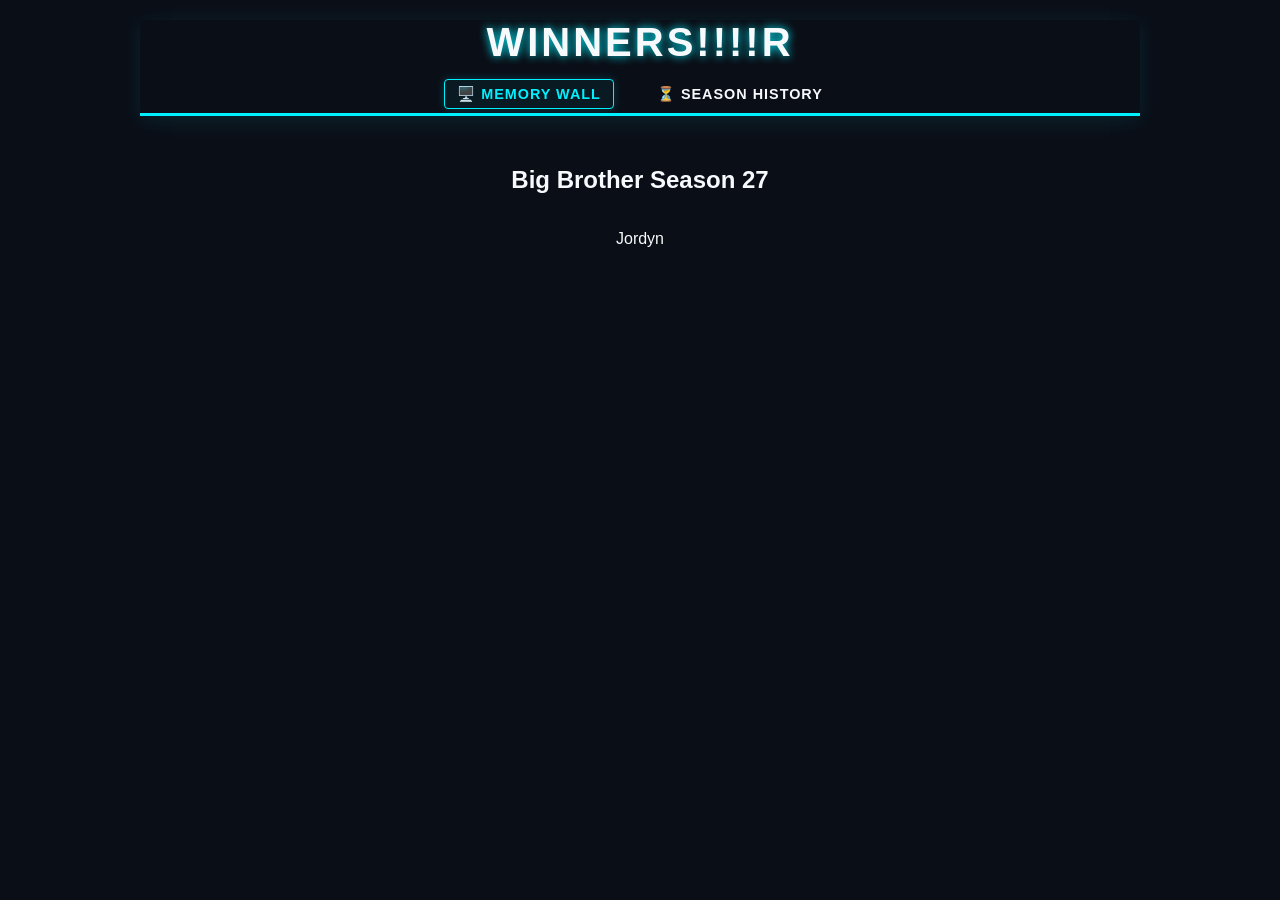
<file: history.html>
<!DOCTYPE html>
<html lang="en">
<head>
    <meta charset="UTF-8">
    <meta name="viewport" content="width=device-width, initial-scale=1.0">
    <title>Winners</title>
    <link rel="stylesheet" href="style.css">
</head>
<body>

    <header>
        <h1>WINNERS!!!!r</h1>
        <nav class="nav-container">
        <ul class="nav-list">
            <li><a class="nav-link active" href="./index.html">🖥️ Memory Wall</a></li>
            <li><a class="nav-link" href="./history.html">⏳ Season History</a></li>
        </ul>
        </nav>
    </header>

    <h2>Big Brother Season 27</h2>
    <p>Jordyn</p>


   
</body>
</html>
</file>
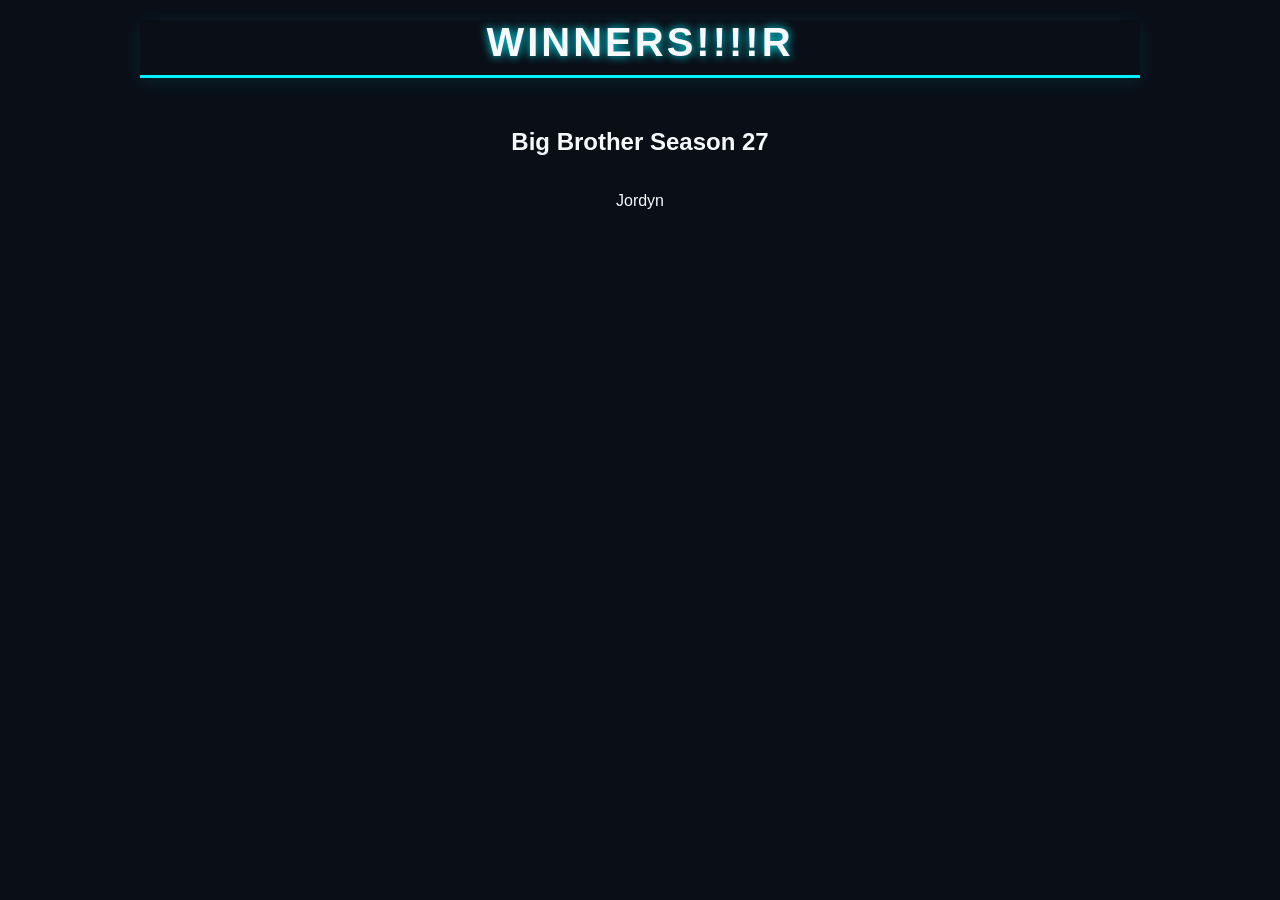
<file: Winners.html>
<!DOCTYPE html>
<html lang="en">
<head>
    <meta charset="UTF-8">
    <meta name="viewport" content="width=device-width, initial-scale=1.0">
    <title>Winners</title>
    <link rel="stylesheet" href="style.css">
</head>
<body>

    <header>
        <h1>WINNERS!!!!r</h1>
    </header>

    <h2>Big Brother Season 27</h2>
    <p>Jordyn</p>


   
</body>
</html>
</file>
<file: style.css>
:root {
    --bg-dark: #0a0e17;
    --panel-bg: #141b2d;
    --bb-blue: #00f0ff;
    --bb-pink: #ff007f;
    --evicted-gray: #2d3748;
    --text-light: #f7fafc;
}

body {
    font-family: 'Segoe UI', Tahoma, Geneva, Verdana, sans-serif;
    background-color: var(--bg-dark);
    color: var(--text-light);
    margin: 0;
    padding: 20px;
    display: flex;
    flex-direction: column;
    align-items: center;
}

header {
    text-align: center;
    margin-bottom: 30px;
    border-bottom: 3px solid var(--bb-blue);
    padding-bottom: 10px;
    width: 100%;
    max-width: 1000px;
    box-shadow: 0 4px 20px rgba(0, 240, 255, 0.1);
}

h1 {
    text-transform: uppercase;
    letter-spacing: 3px;
    margin: 0;
    font-size: 2.5rem;
    text-shadow: 0 0 10px var(--bb-blue);
}

.subtitle {
    color: var(--bb-pink);
    font-weight: bold;
    letter-spacing: 1px;
    margin-top: 5px;
}

/* Memory Wall Grid */
.memory-wall {
    display: grid;
    grid-template-columns: repeat(auto-fit, minmax(200px, 1fr));
    gap: 20px;
    width: 100%;
    max-width: 1000px;
    margin-bottom: 40px;
}

/* Houseguest Card Styles */
.houseguest-card {
    background-color: var(--panel-bg);
    border: 2px solid var(--bb-blue);
    border-radius: 8px;
    padding: 15px;
    text-align: center;
    transition: all 0.4s ease;
    position: relative;
    box-shadow: 0 0 15px rgba(0, 240, 255, 0.2);
}

.houseguest-card.evicted {
    border-color: var(--evicted-gray);
    box-shadow: none;
    opacity: 0.6;
    filter: grayscale(80%);
}

/* Image/Photo Container Box */
.photo-box {
    width: 100px;
    height: 100px;
    border-radius: 50%;
    margin: 0 auto 15px auto;
    border: 2px solid var(--bb-pink);
    display: flex;
    align-items: center;
    justify-content: center;
    overflow: hidden;
    background-color: #1a2333;
}

.photo-box img {
    width: 100%;
    height: 100%;
    object-fit: cover;
}

.fallback-text {
    font-size: 0.75rem;
    font-weight: bold;
    color: #a0aec0;
    text-transform: uppercase;
}

.evicted .photo-box {
    border-color: #4a5568;
}

.name {
    font-size: 1.3rem;
    font-weight: bold;
    margin-bottom: 5px;
}

.drafter-tag {
    display: inline-block;
    background-color: rgba(255, 0, 127, 0.2);
    border: 1px solid var(--bb-pink);
    color: #fff;
    padding: 4px 10px;
    border-radius: 20px;
    font-size: 0.85rem;
    margin-bottom: 15px;
}

.evicted .drafter-tag {
    background-color: rgba(74, 85, 104, 0.4);
    border-color: #4a5568;
    color: #a0aec0;
}

.status-btn {
    background-color: transparent;
    border: 2px solid var(--bb-blue);
    color: var(--bb-blue);
    padding: 8px 16px;
    font-weight: bold;
    border-radius: 4px;
    cursor: pointer;
    transition: all 0.2s ease;
    text-transform: uppercase;
    font-size: 0.8rem;
    width: 100%;
}

.status-btn:hover {
    background-color: var(--bb-blue);
    color: var(--bg-dark);
    box-shadow: 0 0 10px var(--bb-blue);
}

.evicted .status-btn {
    border-color: var(--bb-pink);
    color: var(--bb-pink);
}

.evicted .status-btn:hover {
    background-color: var(--bb-pink);
    color: var(--text-light);
    box-shadow: 0 0 10px var(--bb-pink);
}

/* Standings Panel */
.stats-panel {
    width: 100%;
    max-width: 1000px;
    background-color: var(--panel-bg);
    border: 1px solid rgba(0, 240, 255, 0.2);
    border-radius: 8px;
    padding: 20px;
    box-sizing: border-box;
}

.stats-panel h2 {
    margin-top: 0;
    border-bottom: 1px solid rgba(255, 255, 255, 0.1);
    padding-bottom: 10px;
    color: var(--bb-blue);
}

.standings-list {
    list-style: none;
    padding: 0;
    margin: 0;
}

.standings-item {
    display: flex;
    justify-content: space-between;
    padding: 10px 0;
    border-bottom: 1px solid rgba(255, 255, 255, 0.05);
}

/* Navigation Bar Styling */
.nav-container {
    margin-top: 20px;
    width: 100%;
}

.nav-list {
    list-style: none;
    padding: 0;
    margin: 0;
    display: flex;
    justify-content: center;
    gap: 30px; /* Space between the links */
}

.nav-link {
    color: var(--text-light);
    text-decoration: none;
    font-weight: bold;
    text-transform: uppercase;
    font-size: 0.9rem;
    letter-spacing: 1px;
    padding: 6px 12px;
    border-radius: 4px;
    border: 1px solid transparent;
    transition: all 0.2s ease;
}

/* Light up the link for the page you are currently viewing */
.nav-link.active {
    color: var(--bb-blue);
    border-color: var(--bb-blue);
    background-color: rgba(0, 240, 255, 0.05);
    box-shadow: 0 0 10px rgba(0, 240, 255, 0.2);
}

/* Hover effect for moving between options */
.nav-link:hover:not(.active) {
    color: var(--bb-pink);
    border-color: var(--bb-pink);
    background-color: rgba(255, 0, 127, 0.05);
    box-shadow: 0 0 10px rgba(255, 0, 127, 0.2);
}

/* Responsive adjustments for mobile devices */
@media (max-width: 768px) {
    /* Stack the navigation links if they are crowding the header */
    nav {
        display: flex;
        justify-content: space-around;
        padding: 10px 5px;
    }
    
    nav a {
        font-size: 14px;
        padding: 5px;
    }

    /* Shrink the memory wall grid so cards sit nicely on small screens */
    #memoryWall {
        display: grid;
        grid-template-columns: repeat(auto-fill, minmax(130px, 1fr));
        gap: 12px;
        padding: 10px;
    }

    /* scale down the houseguest cards slightly for phone screens */
    .houseguest-card {
        padding: 8px;
    }

    .photo-box {
        height: 120px; /* Reduces image height so you don't have to scroll forever */
    }

    .name {
        font-size: 14px;
    }

    .status-btn {
        padding: 6px;
        font-size: 12px;
    }
    
    /* Make the standings list stack cleanly */
    .standings-item {
        flex-direction: column;
        align-items: flex-start;
        gap: 4px;
        padding: 8px;
    }
}
</file>
